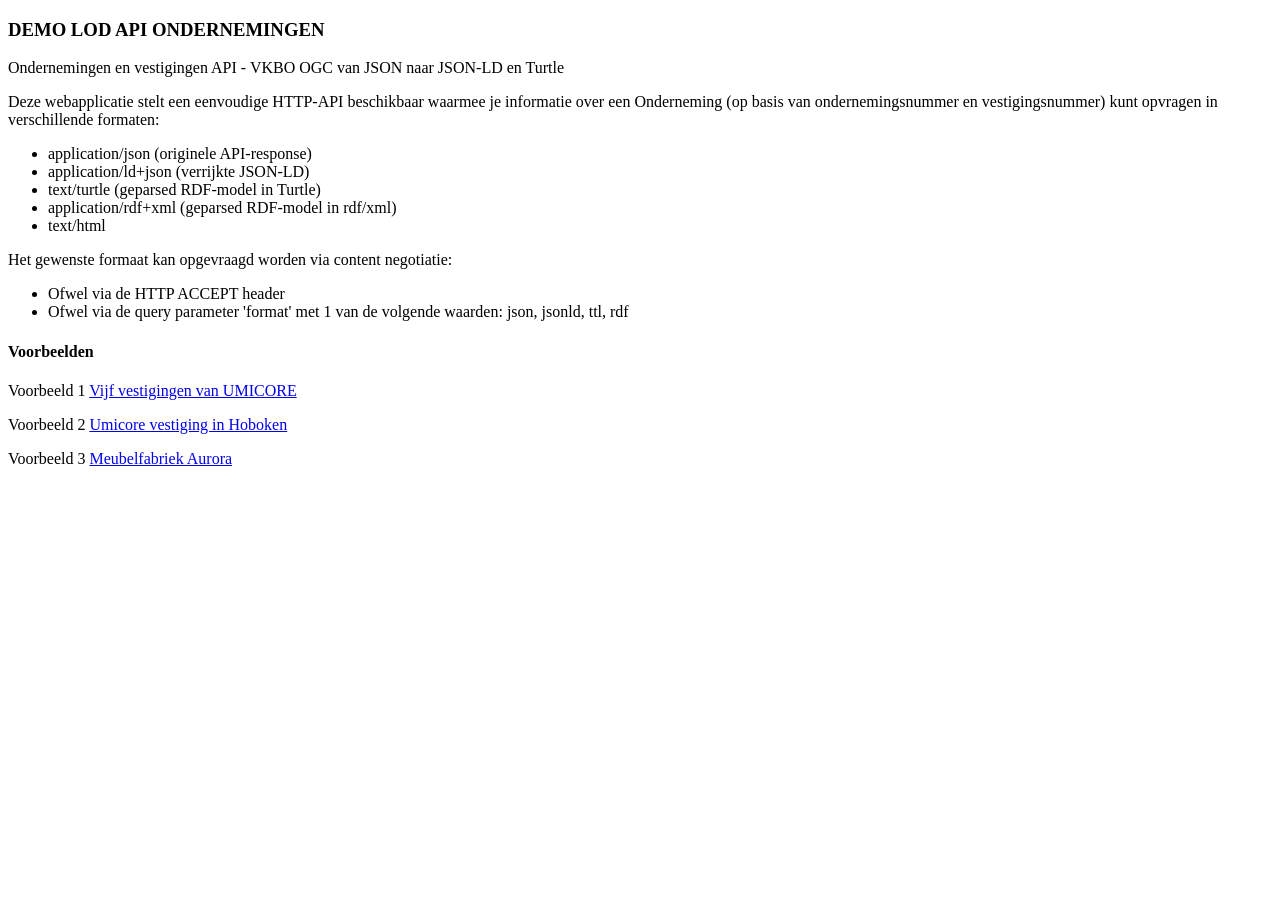
<file: app/src/main/resources/static/index.html>
<!DOCTYPE HTML>
<html lang="nl">
<head>
    <title>VKBO-LOD-API</title>
    <meta http-equiv="Content-Type" content="text/html; charset=UTF-8" />
</head>

<body>
<h3>DEMO LOD API ONDERNEMINGEN</h3>
<p>Ondernemingen en vestigingen API - VKBO OGC van JSON naar JSON-LD en Turtle</p>
<p>Deze webapplicatie stelt een eenvoudige HTTP-API beschikbaar waarmee je informatie over een Onderneming (op basis van ondernemingsnummer en vestigingsnummer) kunt opvragen in verschillende formaten:</p>
<ul>
    <li>application/json (originele API-response)</li>
    <li>application/ld+json (verrijkte JSON-LD)</li>
    <li>text/turtle (geparsed RDF-model in Turtle)</li>
    <li>application/rdf+xml (geparsed RDF-model in rdf/xml)</li>
    <li>text/html</li>
</ul>
<p>Het gewenste formaat kan opgevraagd worden via content negotiatie:</p>
<ul>
    <li>Ofwel via de HTTP ACCEPT header</li>
    <li>Ofwel via de query parameter 'format' met 1 van de volgende waarden: json, jsonld, ttl, rdf</li>
</ul>

<h4>Voorbeelden</h4>
<p>Voorbeeld 1 <a href="https://data.vkbo.omgeving.vlaanderen.be/id/organisatie/0401574852" target="_blank">Vijf vestigingen van UMICORE</a></p>
<p>Voorbeeld 2 <a href="https://data.vkbo.omgeving.vlaanderen.be/id/organisatie/2105028474" target="_blank">Umicore vestiging in Hoboken</a></p>
<p>Voorbeeld 3 <a href="https://data.vkbo.omgeving.vlaanderen.be/id/organisatie/0405534333" target="_blank">Meubelfabriek Aurora</a></p>
</body>
</html>
</file>
